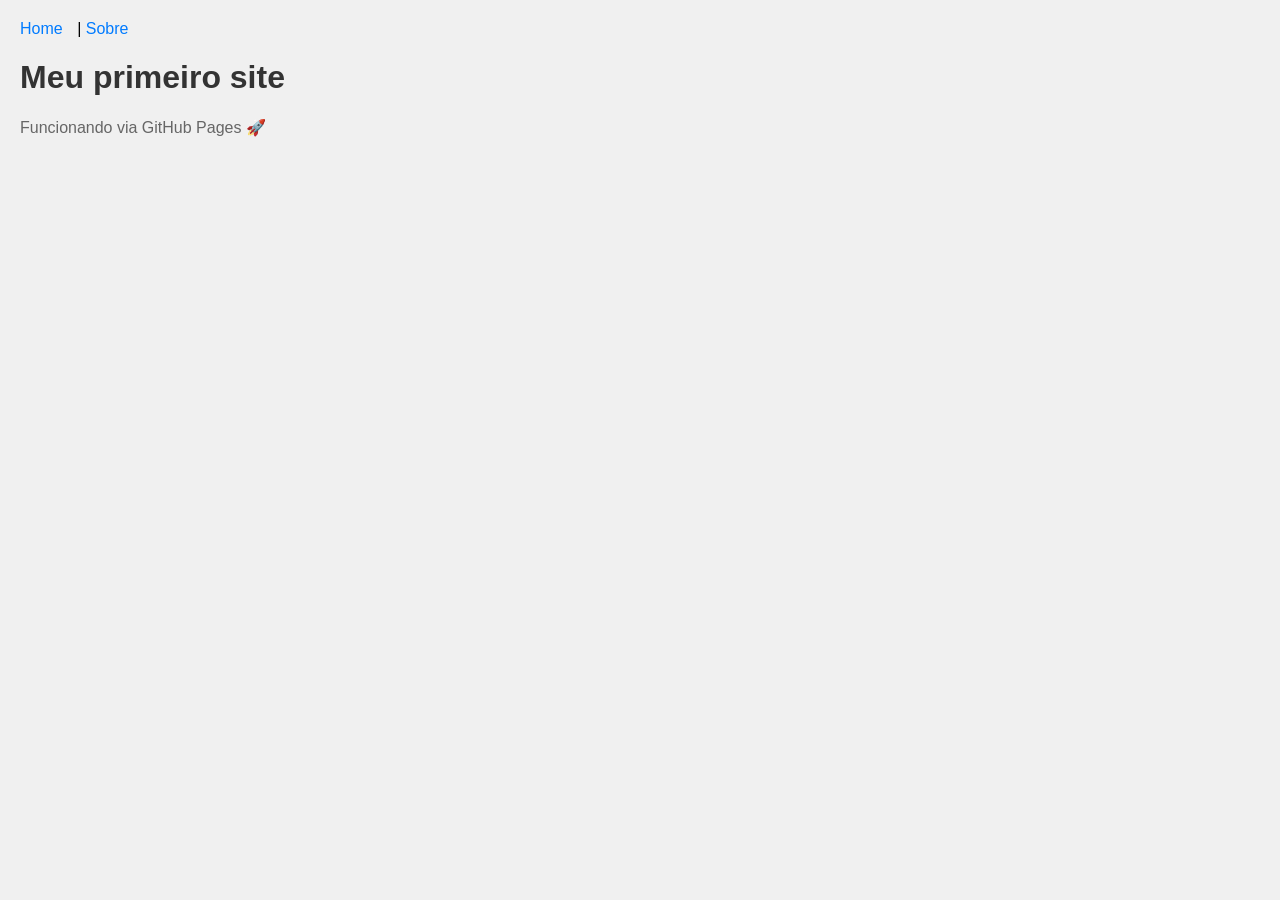
<file: index.html>
<!DOCTYPE html>
<html lang="pt-BR">
<head>
  <meta charset="UTF-8">
  <title>Meu Site</title>
  <link rel="stylesheet" href="style.css">
</head>
<body>
  <nav>
    <a href="index.html">Home</a> | <a href="about.html">Sobre</a>
  </nav>
  <h1>Meu primeiro site</h1>
  <p>Funcionando via GitHub Pages 🚀</p>
  <script src="script.js"></script>
</body>
</html>
</file>
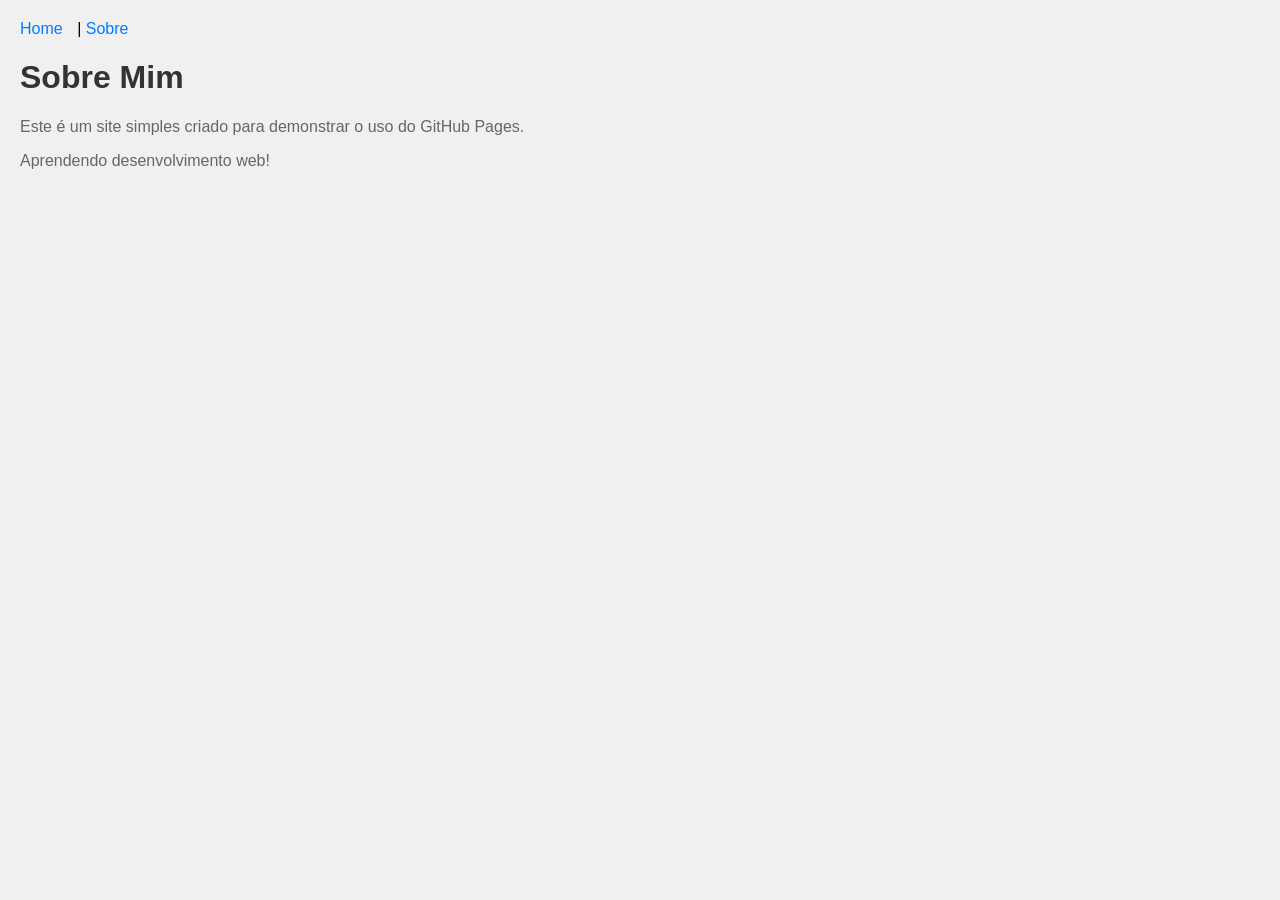
<file: about.html>
<!DOCTYPE html>
<html lang="pt-BR">
<head>
  <meta charset="UTF-8">
  <title>Sobre - Meu Site</title>
  <link rel="stylesheet" href="style.css">
</head>
<body>
  <nav>
    <a href="index.html">Home</a> | <a href="about.html">Sobre</a>
  </nav>
  <h1>Sobre Mim</h1>
  <p>Este é um site simples criado para demonstrar o uso do GitHub Pages.</p>
  <p>Aprendendo desenvolvimento web!</p>
  <script src="script.js"></script>
</body>
</html>
</file>
<file: style.css>
body {
  font-family: Arial, sans-serif;
  margin: 20px;
  background-color: #f0f0f0;
}

h1 {
  color: #333;
}

p {
  color: #666;
}

nav {
  margin-bottom: 20px;
}

nav a {
  margin-right: 10px;
  text-decoration: none;
  color: #007bff;
}

nav a:hover {
  text-decoration: underline;
}
</file>
